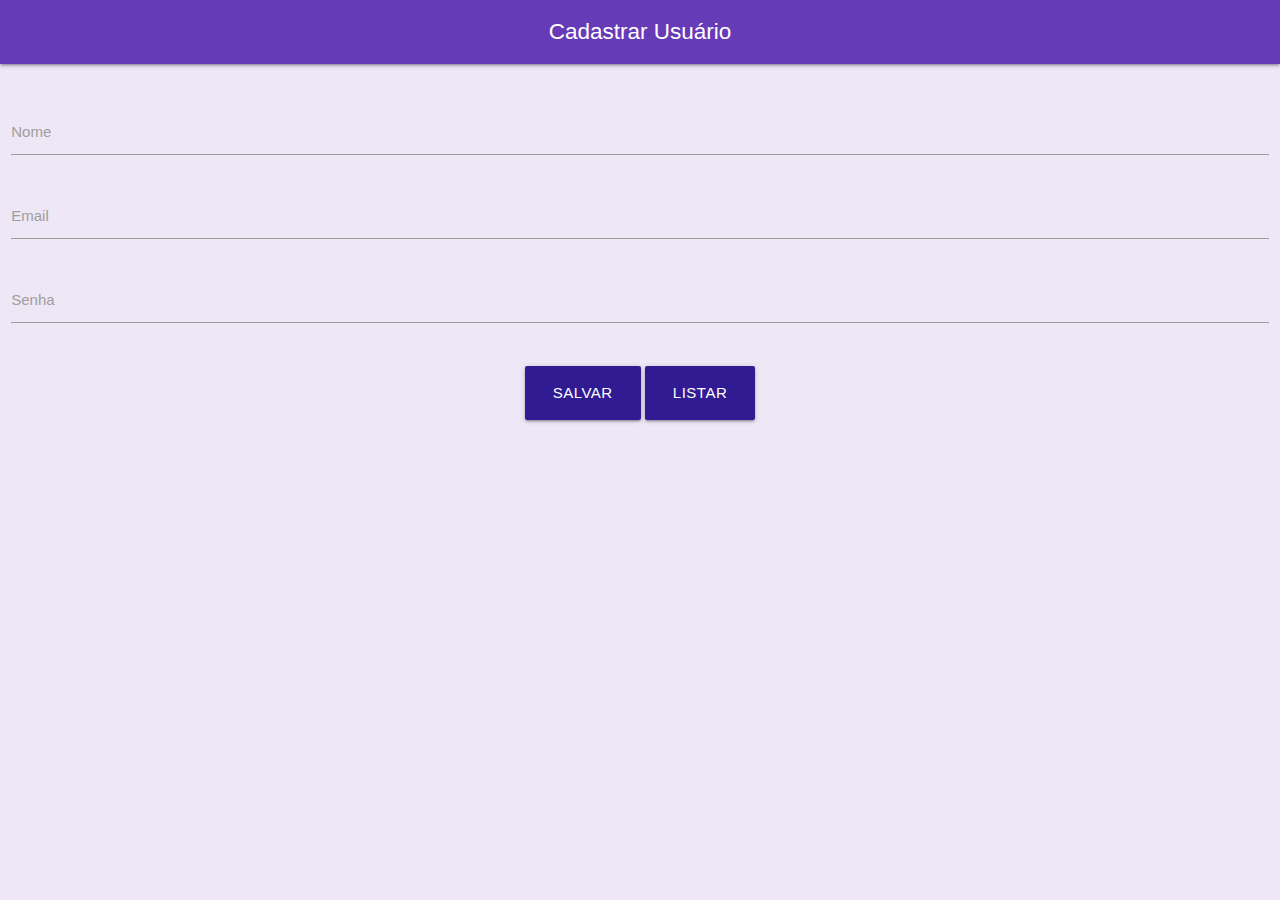
<file: www/index.html>
<!DOCTYPE HTML>
<html>

<head>
  <meta charset="utf-8">
  <meta name="viewport" content="width=device-width, initial-scale=1, maximum-scale=1, user-scalable=no, viewport-fit=cover">
  <meta http-equiv="Content-Security-Policy" content="default-src * data: gap: https://ssl.gstatic.com; style-src * 'unsafe-inline'; script-src * 'unsafe-inline' 'unsafe-eval'">
  <script src="components/loader.js"></script>
  <script src="components/jquery-3.4.1.min.js"></script>
  <script src="components/materialize.min.js"></script>
  <script src="components/acao.js"></script>

  <link rel="stylesheet" href="components/loader.css">
  <link rel="stylesheet" href="css/materialize.min.css">
  <link rel="stylesheet" href="components/icon.css">
  <link rel="stylesheet" href="css/style.css">
</head>

<body class="deep-purple lighten-5">
  <nav>
    <div class="nav-wrapper deep-purple">
      <a href="index.html" class="brand-logo center">Cadastrar Usuário</a>
    </div>
  </nav>

  <section class="row">

    <form class="formulario col s12">

      <div class="row">
        <div class="input-field col s12">
          <input id="nome" type="text">
          <label for="nome">Nome</label>
        </div>

        <div class="input-field col s12">
          <input id="email" type="email">
          <label for="email">Email</label>
        </div>

        <div class="input-field col s12">
          <input id="password" type="password">
          <label for="password">Senha</label>
        </div>
      </div>

      <div class="center">
        <a class="waves-effect waves-light btn-large deep-purple darken-4" id="salvar">Salvar</a>
        <a href="listar.html" class="waves-effect waves-light btn-large deep-purple darken-4">Listar</a>
      </div>     

    </form>

  </section>
</body>

</html>
</file>
<file: www/components/loader.css>
/**
 * This is an auto-generated code by Monaca JS/CSS Components.
 * Please do not edit by hand.
 */

/*** <GENERATED> ***/
</file>
<file: www/components/icon.css>
/* fallback */
@font-face {
  font-family: 'Material Icons';
  font-style: normal;
  font-weight: 400;
  src: url(material-icons.woff2) format('woff2');
}

.material-icons {
  font-family: 'Material Icons';
  font-weight: normal;
  font-style: normal;
  font-size: 24px;
  line-height: 1;
  letter-spacing: normal;
  text-transform: none;
  display: inline-block;
  white-space: nowrap;
  word-wrap: normal;
  direction: ltr;
  -webkit-font-feature-settings: 'liga';
  -webkit-font-smoothing: antialiased;
}
</file>
<file: www/css/style.css>
/**/
nav .brand-logo {
    font-size: 1.5rem;
}
input:not([type]):focus:not([readonly]), input[type=text]:not(.browser-default):focus:not([readonly]), input[type=password]:not(.browser-default):focus:not([readonly]), input[type=email]:not(.browser-default):focus:not([readonly]), input[type=url]:not(.browser-default):focus:not([readonly]), input[type=time]:not(.browser-default):focus:not([readonly]), input[type=date]:not(.browser-default):focus:not([readonly]), input[type=datetime]:not(.browser-default):focus:not([readonly]), input[type=datetime-local]:not(.browser-default):focus:not([readonly]), input[type=tel]:not(.browser-default):focus:not([readonly]), input[type=number]:not(.browser-default):focus:not([readonly]), input[type=search]:not(.browser-default):focus:not([readonly]), textarea.materialize-textarea:focus:not([readonly]) {
    border-bottom: 1px solid #311b92;
    -webkit-box-shadow: 0 1px 0 0 #311b92;
    box-shadow: 0 1px 0 0 #311b92;
}
input:not([type]):focus:not([readonly])+label, input[type=text]:not(.browser-default):focus:not([readonly])+label, input[type=password]:not(.browser-default):focus:not([readonly])+label, input[type=email]:not(.browser-default):focus:not([readonly])+label, input[type=url]:not(.browser-default):focus:not([readonly])+label, input[type=time]:not(.browser-default):focus:not([readonly])+label, input[type=date]:not(.browser-default):focus:not([readonly])+label, input[type=datetime]:not(.browser-default):focus:not([readonly])+label, input[type=datetime-local]:not(.browser-default):focus:not([readonly])+label, input[type=tel]:not(.browser-default):focus:not([readonly])+label, input[type=number]:not(.browser-default):focus:not([readonly])+label, input[type=search]:not(.browser-default):focus:not([readonly])+label, textarea.materialize-textarea:focus:not([readonly])+label {
    color: #311b92;
}

.dropdown-content li>a, .dropdown-content li>span {
    color: #311b92;
}

.select-wrapper input.select-dropdown:focus {
    border-bottom: 1px solid #311b92;
}

.formulario{
  margin-top: 2rem;
}
</file>
